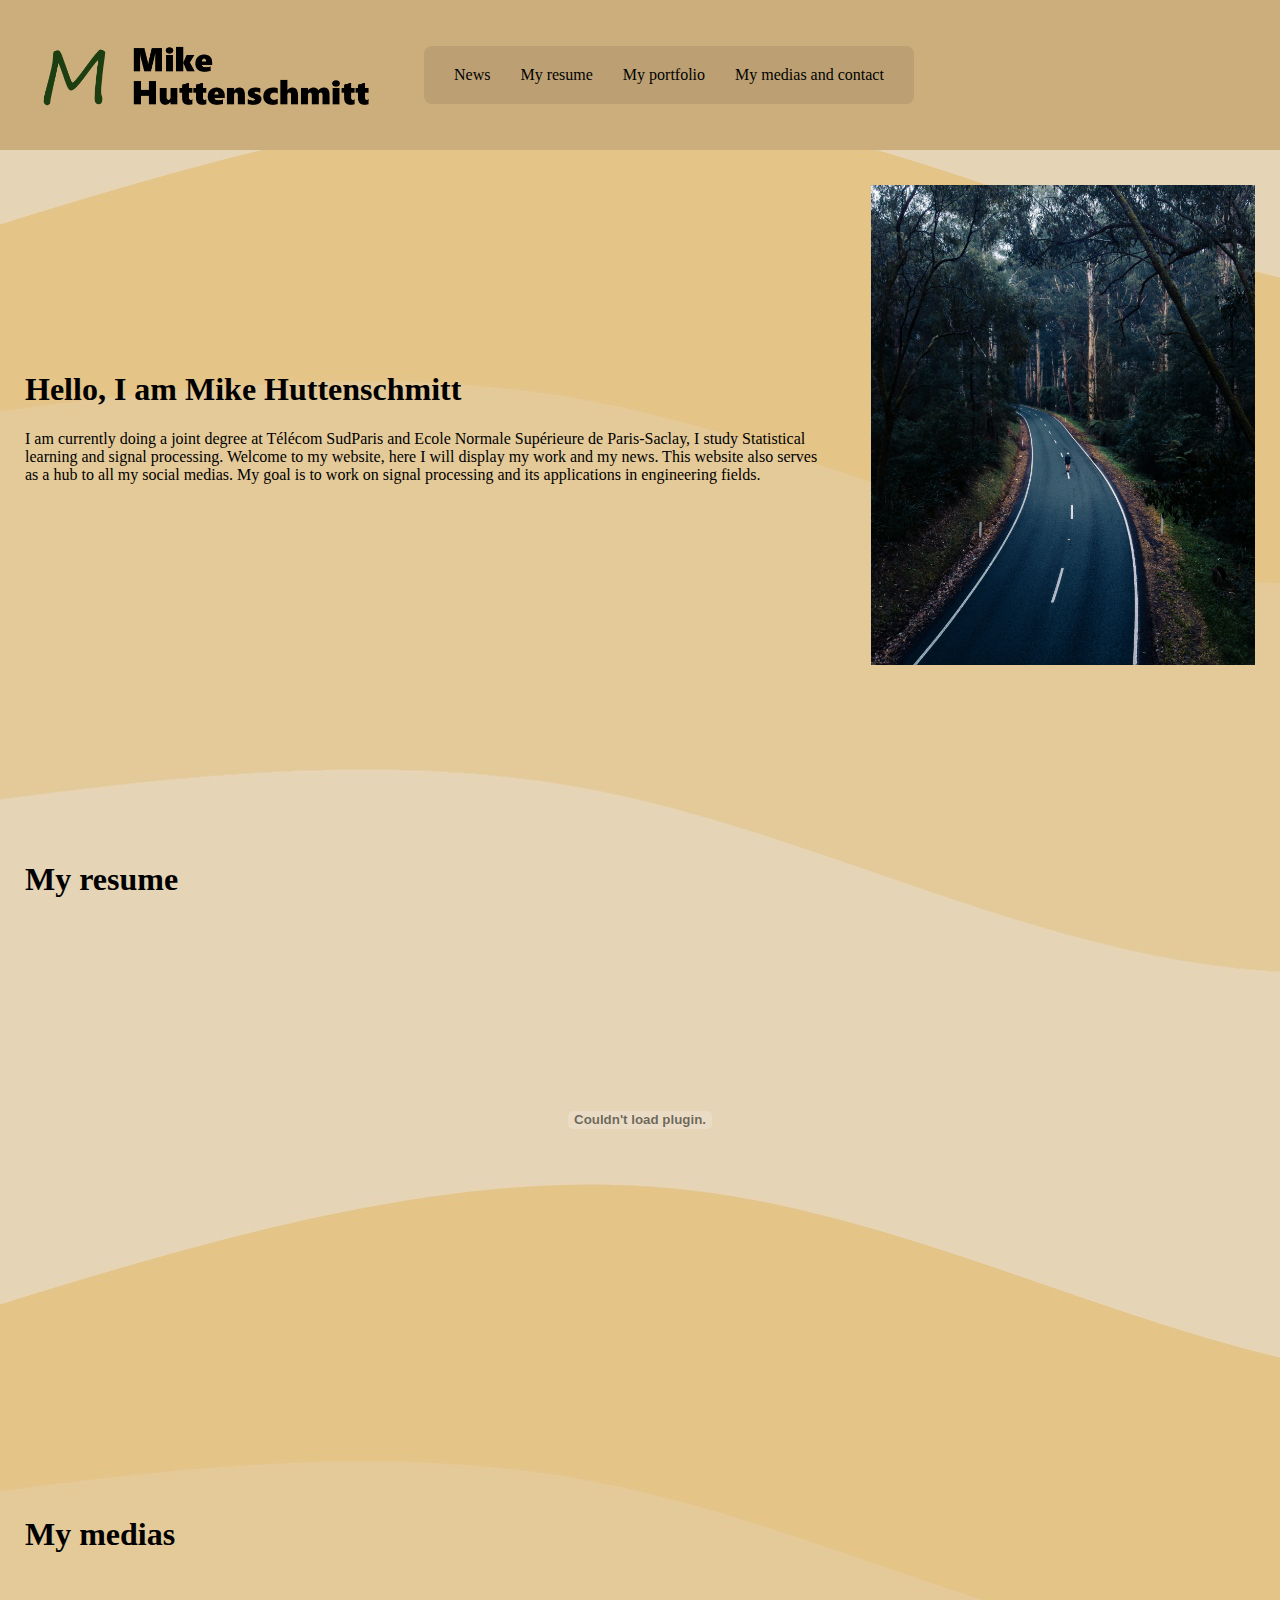
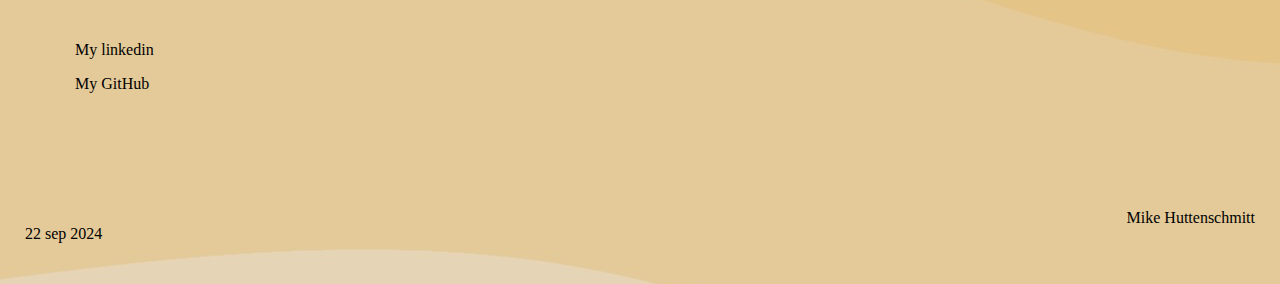
<file: index.html>
<!DOCTYPE html>
<html lang="en">
<head>
    <meta charset="UTF-8">
    <meta name="viewport" content="width=device-width, initial-scale=1.0">
    <title>Mike's website</title>
    <link rel="stylesheet" href="./style.css">
    <link rel="stylesheet" href="https://cdnjs.cloudflare.com/ajax/libs/font-awesome/6.6.0/css/all.min.css" integrity="sha512-Kc323vGBEqzTmouAECnVceyQqyqdsSiqLQISBL29aUW4U/M7pSPA/gEUZQqv1cwx4OnYxTxve5UMg5GT6L4JJg==" crossorigin="anonymous" referrerpolicy="no-referrer" />
<body>
    <section class="Menu">
        <img src="src/Logo.png" alt="My logo and my name" class="BigLogo">
        <nav class="navigation">
            <li><i class="fa-solid fa-newspaper"></i> News </li>
            <li><a href="#sectionResume" class="HiddenLink"><i class="fa-regular fa-file"></i> My resume</a></li>
            <li> <i class="fa-solid fa-briefcase"></i> My portfolio</li>
            <li><a href="#sectionMedia" class="HiddenLink"><i class="fa-solid fa-address-card"></i> My medias and contact</a></li>
            <div class="SlidingSelector"></div>
        </nav>
    </section>
    <section class="SpaceSection">
    </section>
    <section class="Aboutme">
        <div class="PresentationText">
            <h1>Hello, I am Mike Huttenschmitt</h1>
            <p>I am currently doing a joint degree at Télécom SudParis 
                and Ecole Normale Supérieure de Paris-Saclay, 
                I study Statistical learning and signal processing. 
                Welcome to my website, here I will display my work and my news.
                This website also serves as a hub to all my social medias.
                My goal is to work on signal processing and its applications in engineering fields.
            </p>
        </div>
        <img src="src/pictureOfMe.jpg" alt="A picture of Mike" class="PhotoMike">
    </section >
    <section id="sectionResume" class="sectionResume">
        <h1>My resume</h1>
        <div class="pdf">
            <embed src="./src/MyResume.pdf" width="800px" height="400px" />
        </div>
    </section>


    <section id="sectionMedia" class="sectionMedia">
        <h1>My medias</h1>
        <div class="LinkList">
            <p><a href="https://www.linkedin.com/in/mikehuttenschmitt/" class="HiddenLink"><i class="fa-brands fa-linkedin"></i> My linkedin</a></p>
            <p><a href="https://github.com/MikeProgrammeur" class="HiddenLink"><i class="fa-brands fa-square-github"></i> My GitHub</a></p>
        </div>  
    </section>
    <footer>
        <p> 22 sep 2024 </p>
        <a href="https://www.youtube.com/watch?v=dQw4w9WgXcQ" class="HiddenLink">Mike Huttenschmitt</a>
    </footer>
</body>
</html>
</file>
<file: style.css>
body{
    margin: 0 auto;
    background-image: url('./src/BackgroundSand.jpg');
}
.HiddenLink{ 
    color: inherit;
    text-decoration: inherit;
} 

section.Menu{
    margin-top: 0;
    background-color: #CCAE7C;
    display: flex;
    align-items: center;
    padding: 25px;
    position: fixed;
    height: 100px;
}
nav.navigation{
    justify-content: space-between;
    display: flex;
    list-style: none;
    margin-left: 30px;
    /*max-width: 70%;
    min-width: 50%;*/
    background-color: #BCA073;
    padding: 10px 15px;
    border-radius: 8px;
}

li{
    border-radius: 8px;
    background-color: #BCA073;
    padding: 10px 15px;
}
li:hover{
    background-color: #CCAE7C;
}
img.BigLogo{
    max-width: 30%;
}

.SpaceSection{
    height: 160px;
}
section.AboutMe{
    display: flex;
    align-items: center;
}


  
.Aboutme{
    display: flex;
    align-items: center;
    justify-content: space-around;

}
.PresentationText{
    margin: 25px;
}
.PhotoMike{
    max-width: 30%;
    margin: 25px;
}

.sectionResume{
    padding: 25px;
    padding-top: 150px;
}
.pdf{
    display: flex;
    align-items: center;
    justify-content: space-around;
}

.sectionMedia{
    padding: 25px;
    padding-top: 150px;
}
.LinkList{
    
    padding:50px
}

footer{
    display: flex;
    justify-content: space-between;
    padding: 25px;
}
</file>
